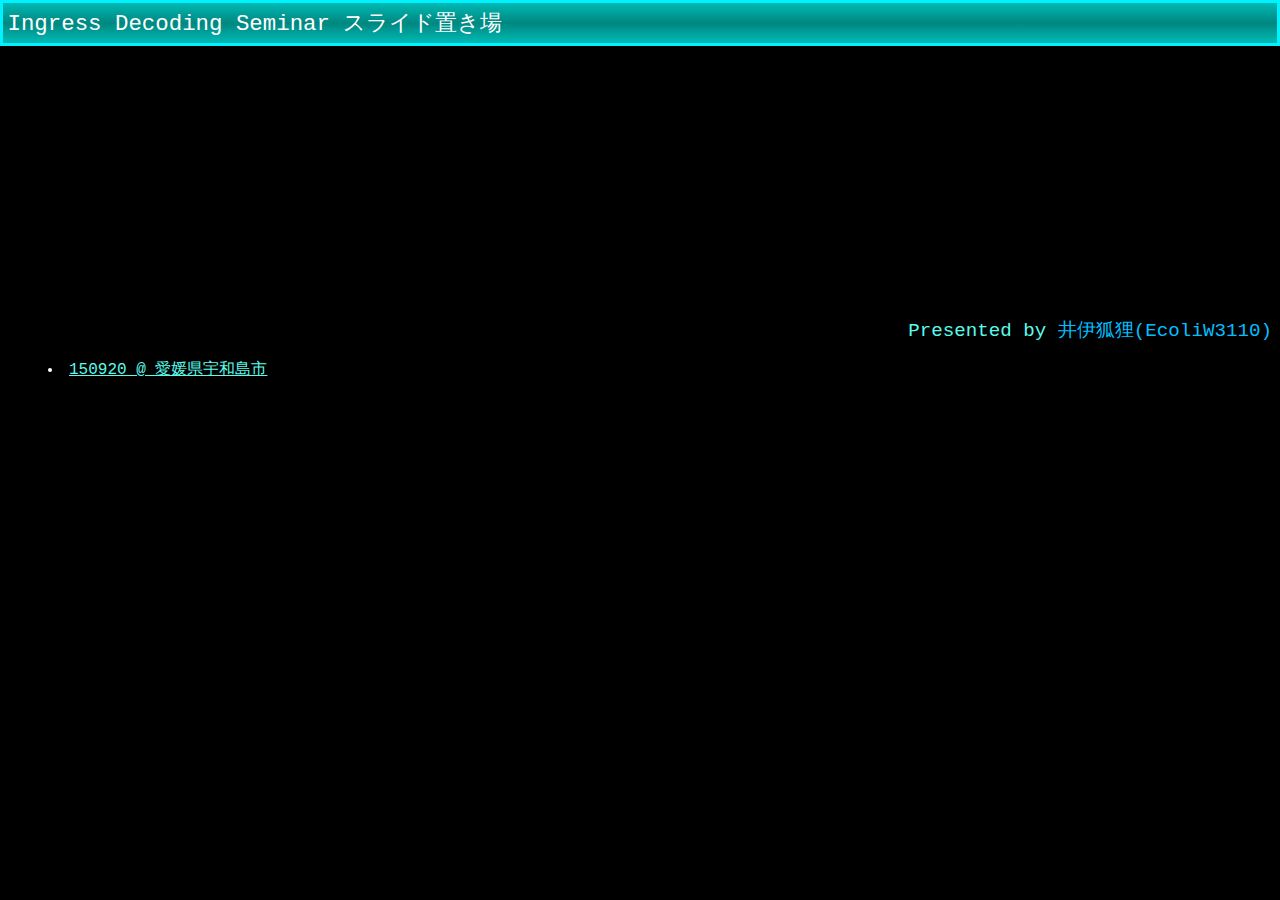
<file: index.html>
<html xmlns="http://www.w3.org/1999/xhtml" xml:lang="ja" lang="ja">
<head>
<meta http-equiv="Content-Type" content="text/html; charset=utf-8" />
<meta http-equiv="Content-Style-Type" content="text/css" />
<title>Ingress Decoding Seminar スライド置き場</title>
<link rel="stylesheet" href="./CSSslide.css" type="text/css" />
</head>

<body>

    <h1>Ingress Decoding Seminar スライド置き場</h1>
    <div class="wrapper cover">
      <h3>Presented by <span class="resistance">井伊狐狸(EcoliW3110)</span></h3>
     <ul><li> <a href="CSSslide.html"> 150920 @ 愛媛県宇和島市</a></li></ul>
  </div>
  
</body>
</file>
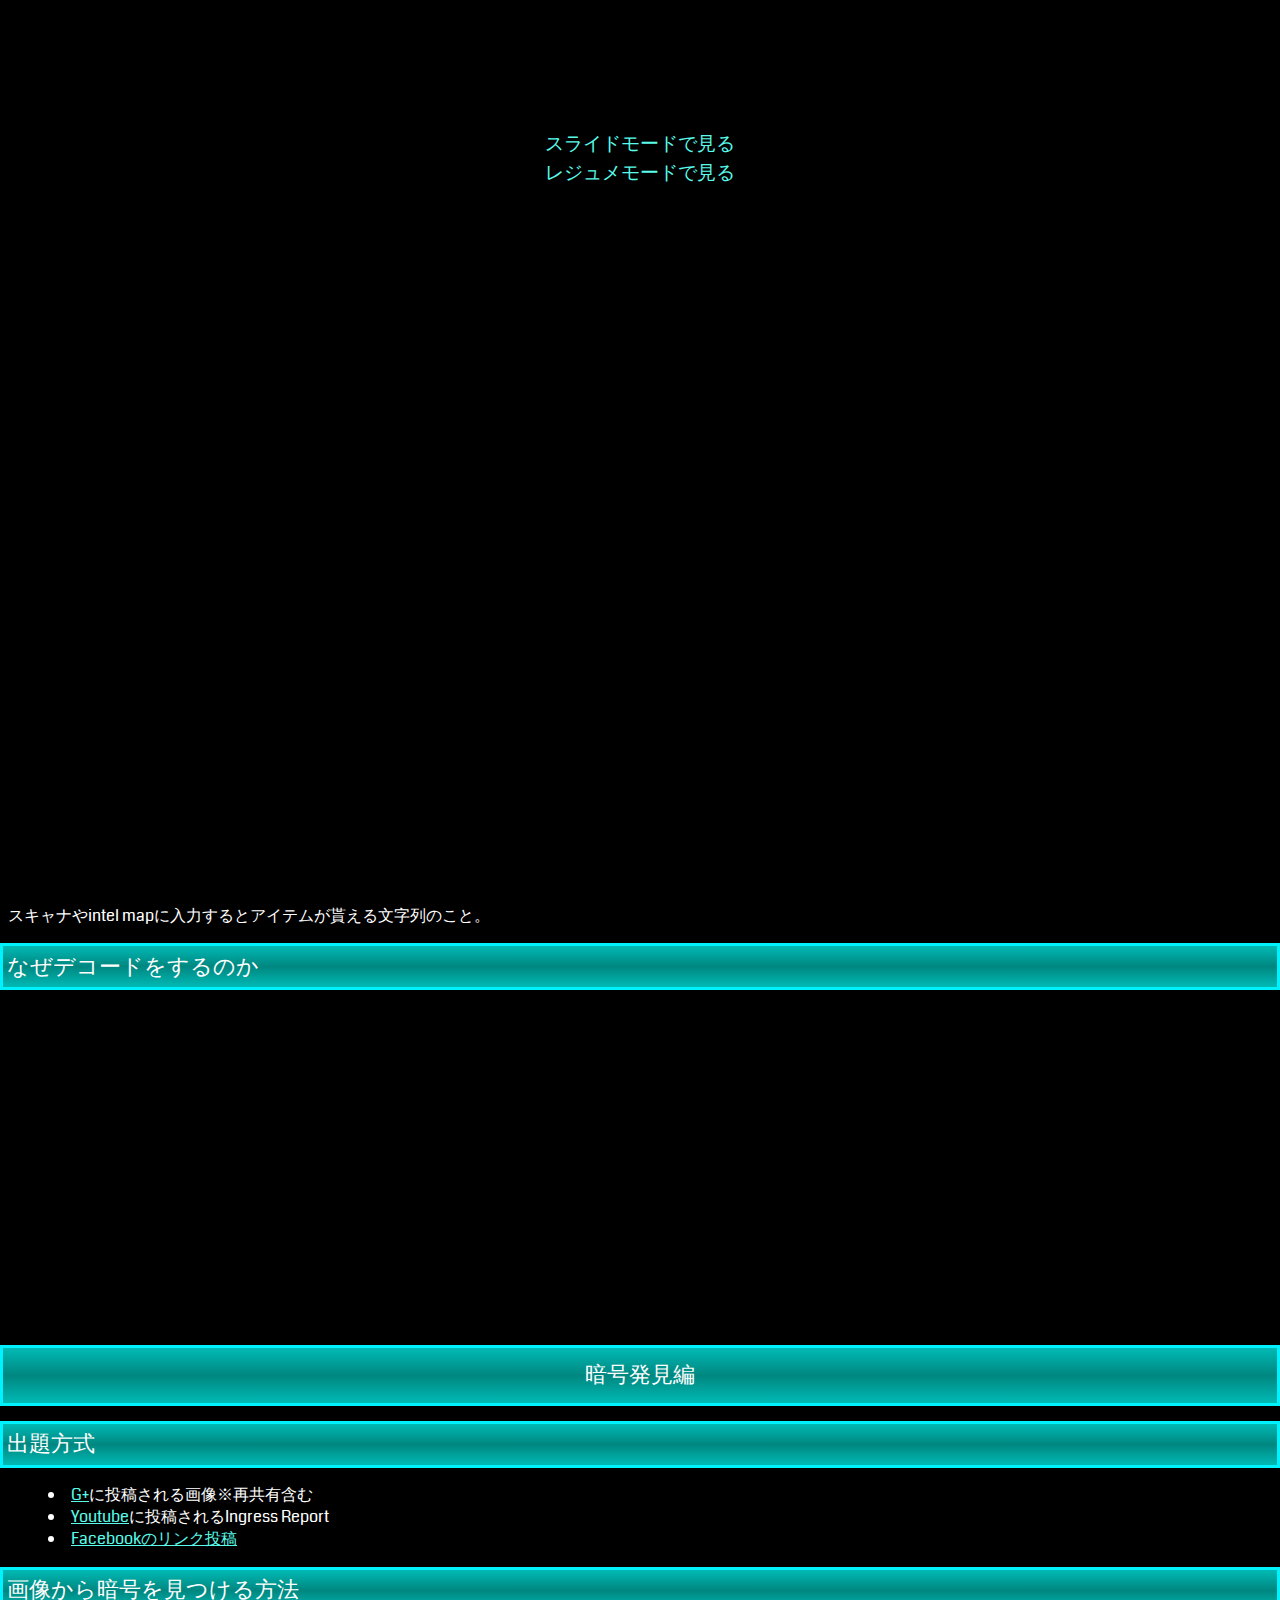
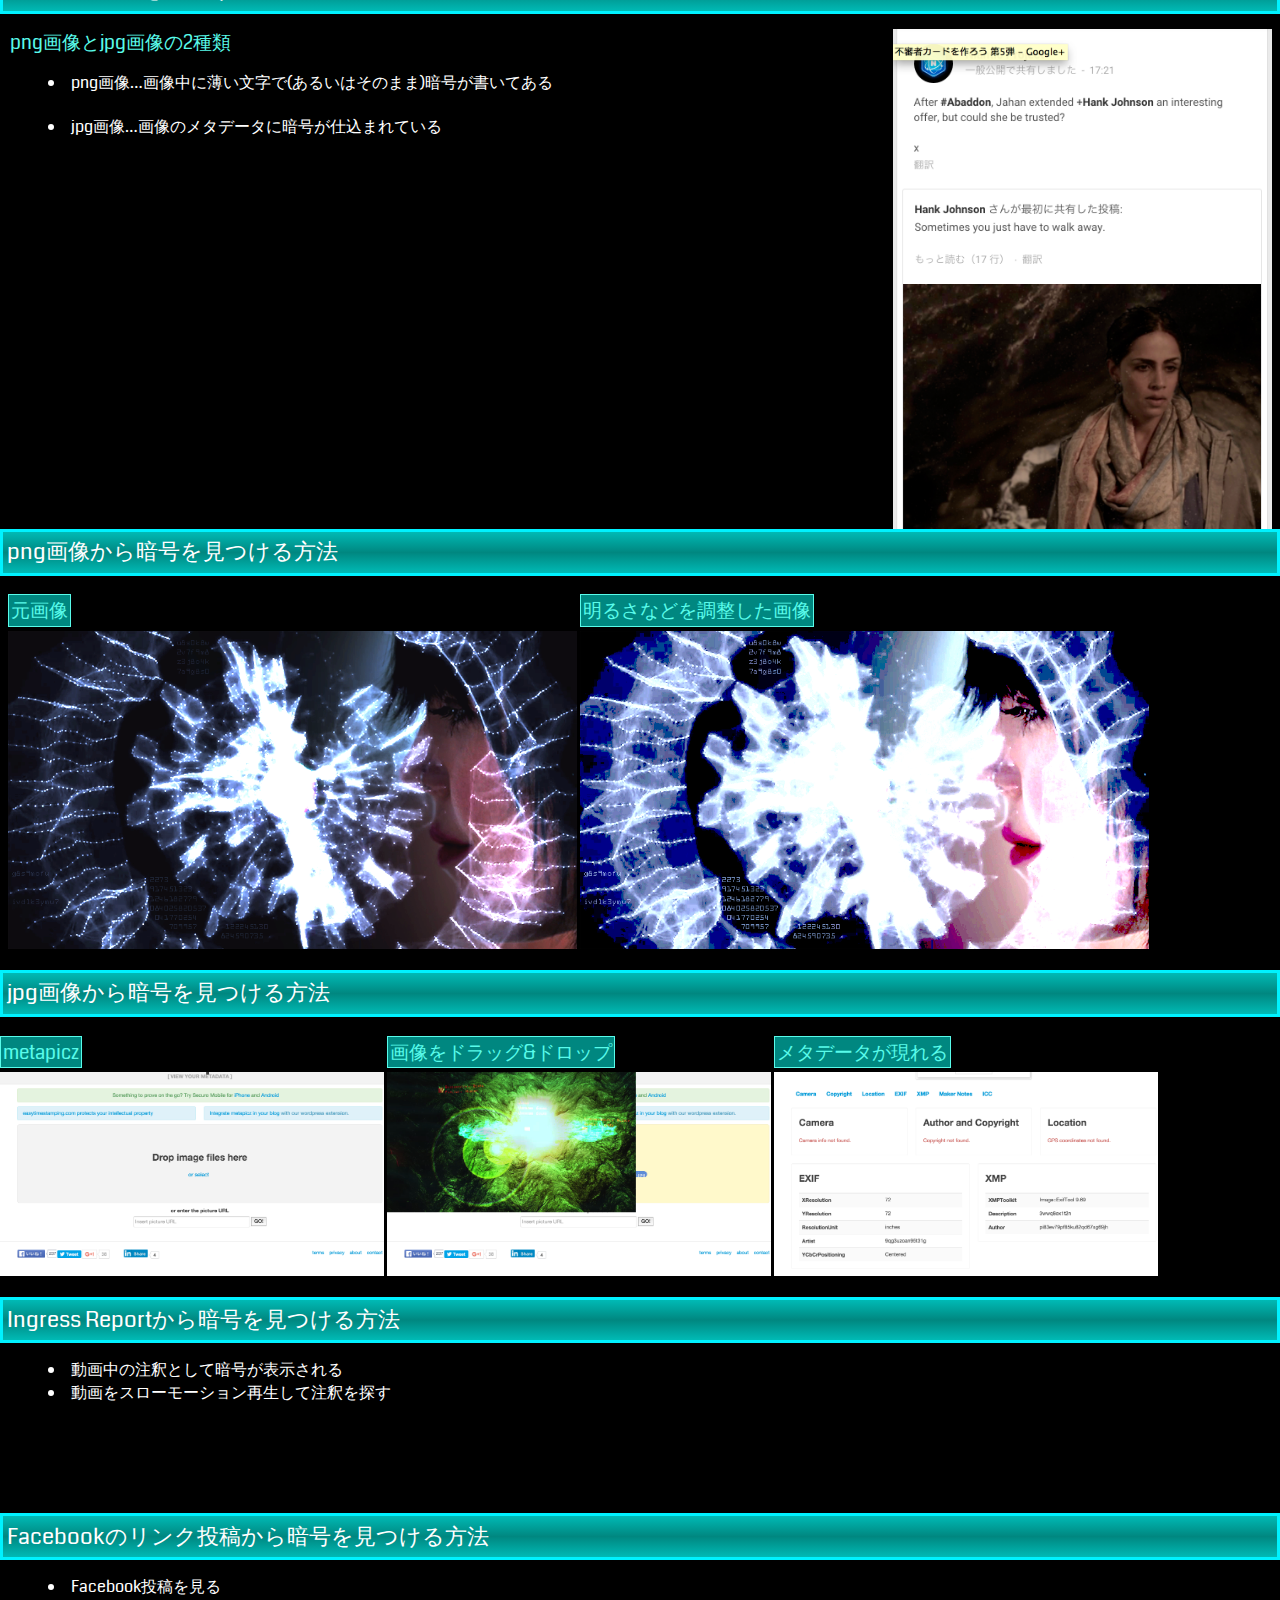
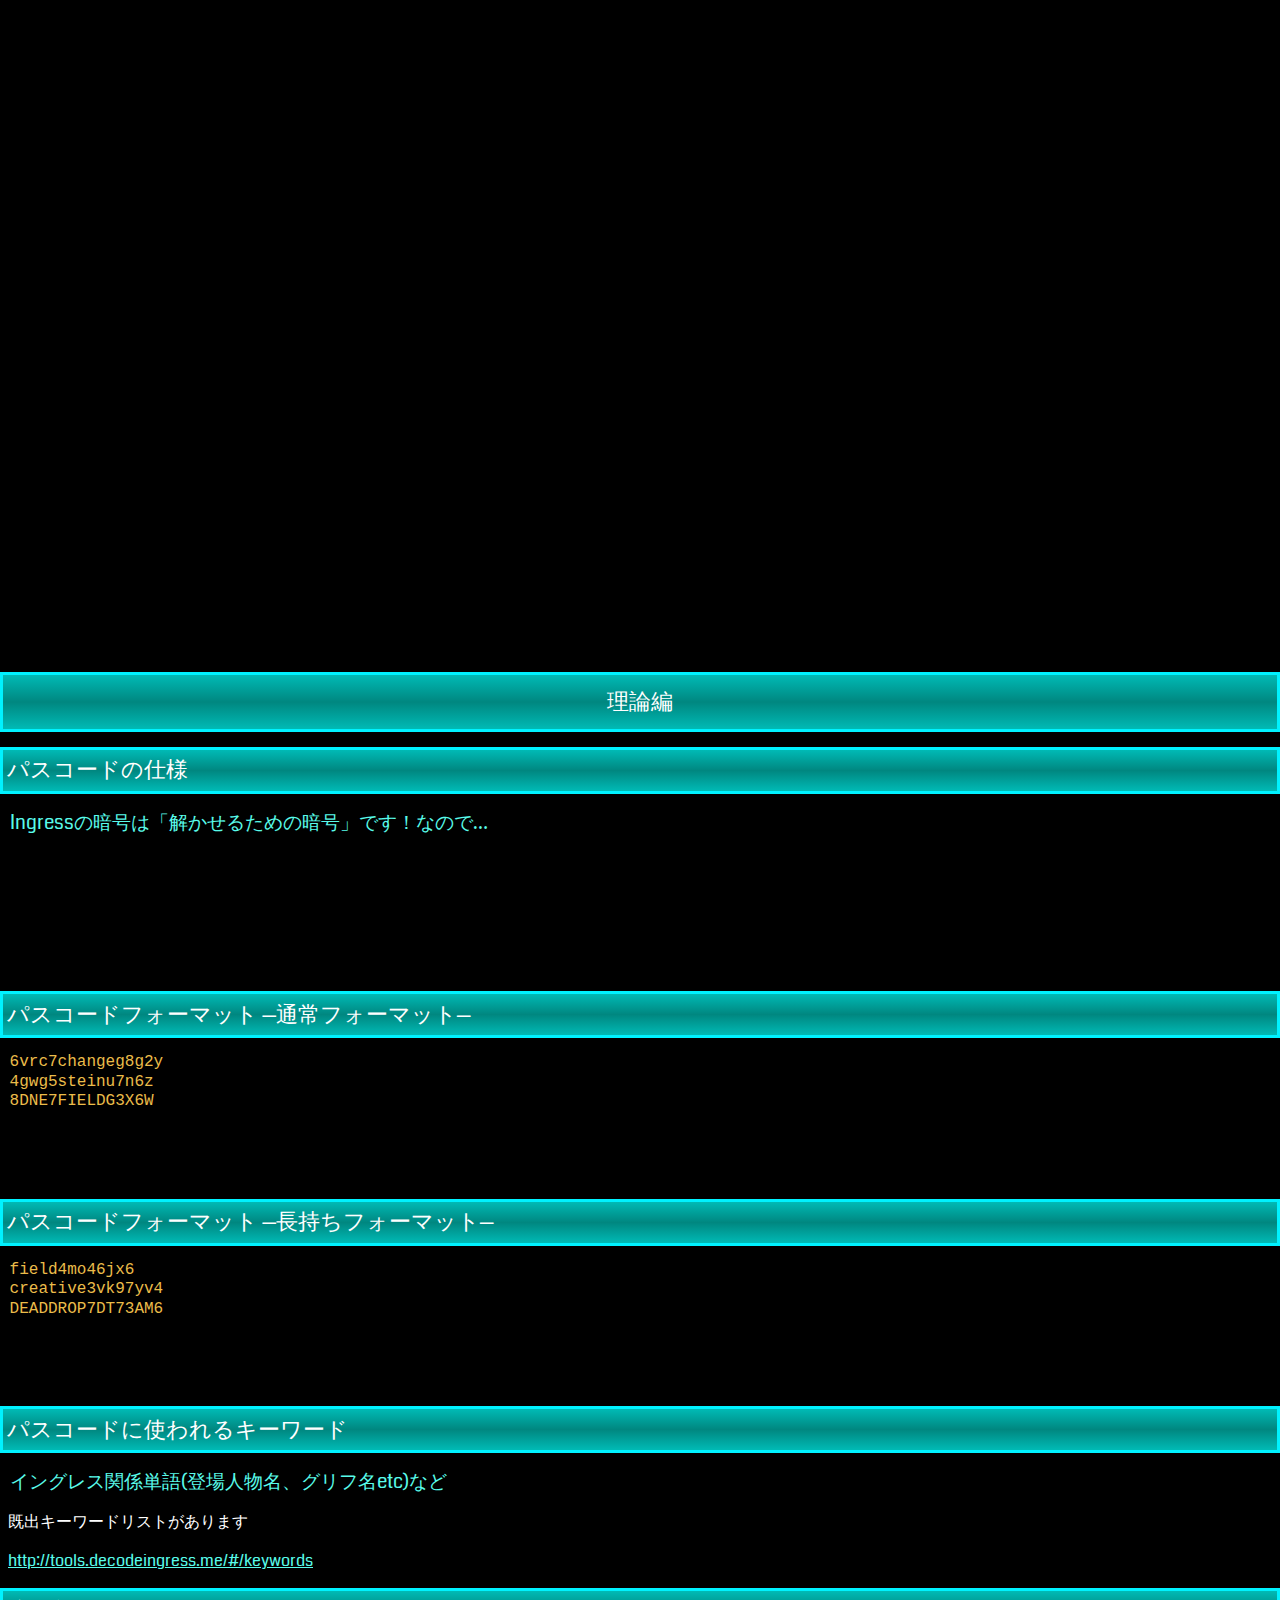
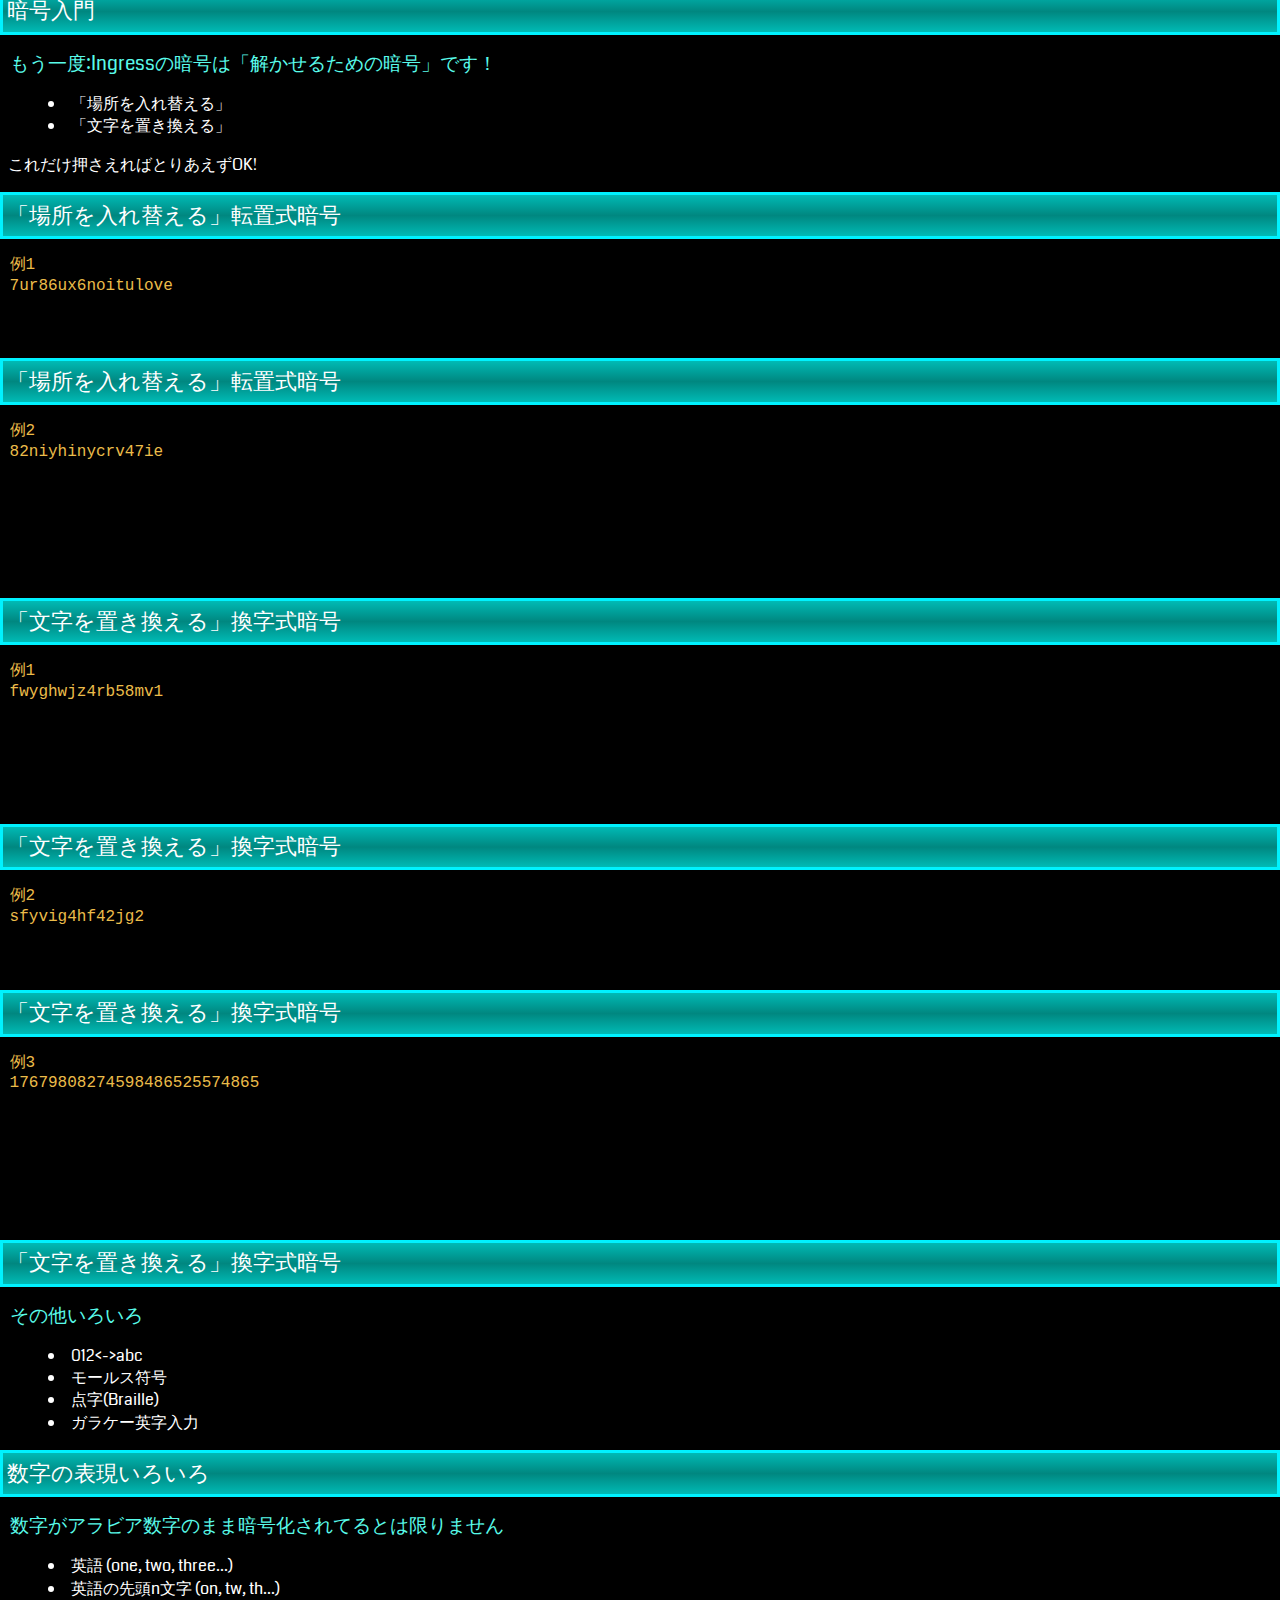
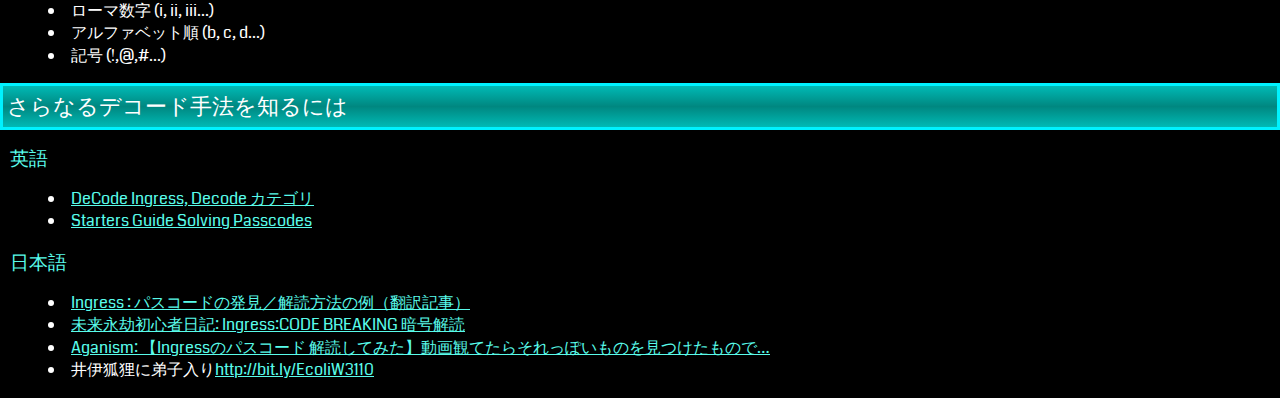
<file: CSSslide.html>
<html xmlns="http://www.w3.org/1999/xhtml" xml:lang="ja" lang="ja">
<head>
<meta http-equiv="Content-Type" content="text/html; charset=utf-8" />
<meta http-equiv="Content-Style-Type" content="text/css" />
<title>Ingress Decoding Seminar</title>

<link rel="stylesheet" type="text/css" href="http://fonts.googleapis.com/css?family=Coda" />
<link href='https://fonts.googleapis.com/css?family=Roboto+Mono' rel='stylesheet' type='text/css' />
<link rel="stylesheet" href="./CSSslide.css" type="text/css" />
<script type="text/javascript" src="./CSSslide.js"></script>

<style type="text/css">

</style>

</head>
<body>

<div class="cover">
<h1>Aomaly Lightning Talk - デコード超入門 - </h1>
<div class="wrapper">
<h3>Presented by <span class="resistance">井伊狐狸(EcoliW3110)</span></h3>
<h4>2016/1/16 @青山学院大学相模原キャンパス</h4>
<figure>
<figcaption style="clear:both;float:right">スライド置き場は <a href="http://bit.ly/5minDecode" target="_blank">http://bit.ly/5minDecode</a></figcaption>
<figcaption style="clear:both;float:right"><a href="http://ecoliw3110.github.io/20150920-decodingSeminar/IngressDecodeCheatSheet.pdf" target="_blank">チートシートはこちらのリンクからどうぞ</a></figcaption>
</figure>
</div>
</div>

<div class="cover">
<h1>Introduction</h1>
</div>

<div>
<h1>デコードとは？</h1>
<div class = "wrapper">
(ingressにおいては)暗号を復号し、有効な「パスコード」を導くこと。

</div>
</div>

<div>
<h1>パスコードとは？</h1>
<div class="wrapper">
<p>スキャナやintel mapに入力するとアイテムが貰える文字列のこと。</p>
</div>
</div>

<div>
<h1>なぜデコードをするのか</h1>
<ul>
<li class="reveal">アイテムが貰える</li>
<li class="reveal">ちやほやされる(!?)</li>
<li class="reveal">パズルとして楽しい</li>
</ul>
</div>


<div class="cover">
<h1>暗号発見編</h1>
</div>

<div>
<h1>出題方式</h1>
<div class="wrapper">

<ul>
<li><a href="https://plus.google.com/u/0/+NianticProject/posts" target="_blank">G+</a>に投稿される画像※再共有含む</li>
<li><a href="https://www.youtube.com/user/ingress" target="_blank">Youtube</a>に投稿されるIngress Report</li>
<li><a href="https://www.facebook.com/NianticProject" target="_blank">Facebookのリンク投稿</a></li>
</ul>
</div>
</div>

<div>
<h1>画像から暗号を見つける方法</h1>
<div class="wrapper">
<img src="imgs/SS_Gplus.png" style="width:30%;hight:auto;float:right;" alt=""/>

<h3>png画像とjpg画像の2種類</h3>

<ul>
<li>png画像…画像中に薄い文字で(あるいはそのまま)暗号が書いてある</li>
<ul class="reveal"><li>画像をフォトレタッチソフトでコントラスト調整→書き起こし！</li></ul>
<li>jpg画像…画像のメタデータに暗号が仕込まれている</li>
<ul class="reveal">
<li>画像をダウンロード→メタデータを見られるサイトに放り込む！</li>
<li>メタデータを見られるサイト: <a href="http://metapicz.com/#landing" target="_blank">metapicz</a>など</li>
</ul>
</ul>

</div>
</div>

<div>
<h1>png画像から暗号を見つける方法</h1>
<div class="wrapper">
<div class="inline-block" style="width:45%;height:auto;">
<h2>元画像</h2>
<img src="imgs/Watch.png" style="width:100%;height:auto;" alt=""/>
</div>
<div class="inline-block" style="width:45%;height:auto;">
<h2>明るさなどを調整した画像</h2>
<img src="imgs/Watch_retouched.png" style="width:100%;height:auto;" alt=""/>
</div>

</div>
</div>

<div>
<h1>jpg画像から暗号を見つける方法</h1>

<div class="inline-block" style="width:30%;height:auto;">
<h2>metapicz</h2>
<img src="imgs/jpg_ss_00.png" style="width:100%;height:auto;" alt=""/>
</div>

<div class="inline-block" style="width:30%;height:auto;" >
  <h2>画像をドラッグ&amp;ドロップ</h2>
  <img src="imgs/jpg_ss_01.png" style="width:100%;height:auto;" alt=""/>
</div>


<div class="inline-block" style="width:30%;height:auto;" >
  <h2>メタデータが現れる</h2>
  <img src="imgs/jpg_ss_02.png" style="width:100%;height:auto;" alt=""/>
</div>

</div>

<div>
<h1>Ingress Reportから暗号を見つける方法</h1>
<div class="wrapper">
<ul>
<li>動画中の注釈として暗号が表示される</li>
<li>動画をスローモーション再生して注釈を探す</li>
<li class="reveal">そんな必要はありません！</li>
<ul class="reveal"><li><code>https://www.youtube.com/annotations_invideo?video_id=</code> にビデオID(https://www.youtube.com/watch?v= に続く英数字記号11文字)をつけて飛ぶ</li></ul>
</ul>
</div>
</div>


<div>
<h1>Facebookのリンク投稿から暗号を見つける方法</h1>
<div class="wrapper">
<img src="imgs/SS_FB_Niantic.png" class="reveal" style="width:30%;height:auto;float:right;" alt=""/>
<ul>
<li>Facebook投稿を見る</li>
<ul class="reveal"><li>リンク記事の注釈欄に暗号があるのでコピペorソースを見て該当部分をコピペ</li></ul>
</ul>
</div>
</div>



<div class="cover">
<h1>理論編</h1>
</div>

<div>
<h1>パスコードの仕様</h1>
<div class="wrapper">
<h3>Ingressの暗号は「解かせるための暗号」です！なので…</h3>
<h3 class="reveal">パスコードには決まったフォーマットがあります</h3>
<ul class="reveal">
<li>通常フォーマット</li>
<li>長持ちフォーマット</li>
</ul>
<h4 class="reveal">フォーマットはデコードのための大ヒント!!</h4>
</div>
</div>

<div>
<h1>パスコードフォーマット ―通常フォーマット―</h1>
<div class="wrapper">
<code>6vrc7changeg8g2y</code>
<code>4gwg5steinu7n6z</code>
<code>8DNE7FIELDG3X6W</code>
<div class="reveal">
<h3>共通点</h3>
<code>#aaa#(keyword)a#a#a</code>
※ 数字は通常2-9だけ
</div>
</div>
</div>

<div>
<h1>パスコードフォーマット ―長持ちフォーマット―</h1>
<div class="wrapper">
<code>field4mo46jx6</code>
<code>creative3vk97yv4</code>
<code>DEADDROP7DT73AM6</code>
<div class="reveal">
<h3>共通点</h3>
<code>(keyword)#aa##aa#</code>
※ 数字は通常2-9だけ
</div>
</div>
</div>


<div>
<h1>パスコードに使われるキーワード</h1>
<div class="wrapper">
<h3>イングレス関係単語(登場人物名、グリフ名etc)など</h3>
<p>既出キーワードリストがあります</p>
<p><a href="http://tools.decodeingress.me/#/keywords" target="_blank">http://tools.decodeingress.me/#/keywords</a></p>
</div>
</div>

<div>
<h1>暗号入門</h1>
<div class="wrapper">
<h3>もう一度:Ingressの暗号は「解かせるための暗号」です！</h3>
<ul>
<li>「場所を入れ替える」</li>
<li>「文字を置き換える」</li></ul>
<p>これだけ押さえればとりあえずOK!</p>
</div>
</div>

<div>
<h1>「場所を入れ替える」転置式暗号</h1>
<div class="wrapper">
<code>例1 <span class="reveal">Reverse</span></code>
<code>7ur86ux6noitulove</code>
<h3 class="reveal">↓鍵: 後ろから読むだけ</h3>
<div class="reveal">
<code class="reveal">evolution6xu68ru7</code>
</div>
</div>
</div>

<div>
<h1>「場所を入れ替える」転置式暗号</h1>
<div class="wrapper">
<code>例2 <span class="reveal">シーザーボックス暗号</span></code>
<code>82niyhinycrv47ie</code>
<h3 class="reveal">↓鍵:4文字ごとに改行、右上から縦読み</h3>
<div class="reveal">
<code class="reveal">
82ni<br />
yhin<br />
ycrv<br />
47ie</code>
<code  class="reveal">inveniri2hc78yy4</code>
</div>
</div>
</div>

<div>
<h1>「文字を置き換える」換字式暗号</h1>
<div class="wrapper">
<code>例1 <span class="reveal">シーザー暗号/ROTn</span></code>
<code>fwyghwjz4rb58mv1</code>
<h3 class="reveal">↓鍵:アルファベット順に4文字ずらす</h3>

<code  class="reveal">gxzhixka5sc69nw2</code>
<code  class="reveal">hyaijylb6td70ox3</code>
<code  class="reveal">izbjkzmc7ue81py4</code>
<code  class="reveal">jackland8vf92qz5</code>
</div>
</div>

<div>
<h1>「文字を置き換える」換字式暗号</h1>
<div class="wrapper">
<code>例2 <span class="reveal">Atbash</span></code>
<code>sfyvig4hf42jg2</code>
<h3 class="reveal">↓鍵:AをZ, BをY…に置き換える</h3>
<code  class="reveal">hubert4su42qt2</code>

</div>
</div>

<div>
<h1>「文字を置き換える」換字式暗号</h1>
<div class="wrapper">
<code>例3 <span class="reveal">ASCIIコード</span></code>
<code>17679808274598486525574865</code>
<code class="reveal">56847552568489547280897671</code>
<code class="reveal">56 84 75 52 56 84 89 54 72 80 89 76 71 </code>
<h3 class="reveal">↓鍵:10進ASCIIコード</h3>
<code  class="reveal">8TK48TY6HPYLG</code>
<code  class="reveal">GLYPH6YT84KT8</code>

<span class="reveal">16進・8進・2進などなど…</span>
</div>
</div>

<div>
<h1>「文字を置き換える」換字式暗号</h1>
<div class="wrapper">
<h3>その他いろいろ</h3>
<ul>
<li>012<->abc</li>
<li>モールス符号</li>
<li>点字(Braille)</li>
<li>ガラケー英字入力</li>
</ul>
</div>
</div>

<div>
<h1>数字の表現いろいろ</h1>
<div class="wrapper">
<h3>数字がアラビア数字のまま暗号化されてるとは限りません</h3>
<ul>
<li>英語 (one, two, three...)</li>
<li>英語の先頭n文字 (on, tw, th...)</li>
<li>ローマ数字 (i, ii, iii...)</li>
<li>アルファベット順 (b, c, d...)</li>
<li>記号 (!,@,#...)</li>
</ul>
</div>
</div>




<div>
<h1>さらなるデコード手法を知るには</h1>
<div class="wrapper">
<h3>英語</h3>
<ul><li><a href="http://decodeingress.me/category/decoding-2/" target="_blank">DeCode Ingress, Decode カテゴリ</a></li>
<li><a href="https://docs.google.com/document/d/1D9kpomptLEP3AJo0M8XQLdVma2jKHh_9T4ptCbLYkwg/edit" target="_blank">Starters Guide Solving Passcodes</a></li>
</ul>

<h3>日本語</h3>
<ul>
<li><a href="https://note.mu/t_tutiya/n/n212e3328b992" target="_blank">Ingress : パスコードの発見／解読方法の例（翻訳記事）</a></li>
<li><a href="http://blog.livedoor.jp/lava3/search?q=CODE+BREAKING" target="_blank">未来永劫初心者日記: Ingress:CODE BREAKING 暗号解読</a></li>
<li><a href="http://aganism.com/game/ingress/passcodes-decoding/" target="_blank">Aganism: 【Ingressのパスコード 解読してみた】動画観てたらそれっぽいものを見つけたもので…</a></li>
<li>井伊狐狸に弟子入り<a href="http://bit.ly/EcoliW3110" target="_blank">http://bit.ly/EcoliW3110</a></li>
</ul>
</div>
</div>


</body>
</file>
<file: CSSslide.css>
@media all{
 body{
	margin: 0%;
	padding: 0%;
	background: #000000;
	color: #FFFFFF;
	font-family: "coda", "Courier","Courier New", "Meiryo","Verdana","Helvetica","Tahoma",  sans-serif;
 }
 div{
	clear:both;
	 }
	 
.inline-block{
 display:inline-block;
 }
 .centering{ 
 text-align:center;}
 .monospace{  font-family:"Courier","Courier New",  "ＭＳ ゴシック", "MS Gothic",  'Roboto Mono', "Osaka－等幅", monospace;
}
.resistance{
	color:#00BFFF;
}
.enlightened{
	color:#2BED1A;
}
.reveal{
	opacity: 0.0;
	}
code{
	color: #ebbc4a;
	font-family: "Courier","Courier New",  "ＭＳ ゴシック", "MS Gothic", "Osaka－等幅", monospace, sans-serif;
	display: block;
	margin: 0.1em;
}
.cover{
	padding-top: 20%;
	}
.cover h1{
	text-align: center;
	padding: 0.5em;
	margin: 0 auto;
	}
.cover h3, .cover h4{
	margin: 0em;
	text-align: right;
	}
.wrapper{
	/* [disabled]padding-top: 0.5em; */
	padding-right: 0.5em;
	padding-left: 0.5em;
	/* [disabled]padding-bottom: 0.5em; */
	}
h1,h2,h3,h4,h5,h6,h7{
	font-weight: normal;	
	
  color: #59fbea;
}
 h1{
	color: #FFFFFF;
	font-size: 140%;
	padding: 0.2em;
	background-color: #008780;
	border: solid medium #00F2FF;
	background-image: -webkit-linear-gradient(270deg,rgba(0,186,181,1.00) 0%,rgba(0,135,128,1.00) 50%,rgba(0,186,181,1.00) 100%);
	background-image: -moz-linear-gradient(270deg,rgba(0,186,181,1.00) 0%,rgba(0,135,128,1.00) 50%,rgba(0,186,181,1.00) 100%);
	background-image: -o-linear-gradient(270deg,rgba(0,186,181,1.00) 0%,rgba(0,135,128,1.00) 50%,rgba(0,186,181,1.00) 100%);
	background-image: linear-gradient(180deg,rgba(0,186,181,1.00) 0%,rgba(0,135,128,1.00) 50%,rgba(0,186,181,1.00) 100%);
 }
 h2{
	font-size: 120%;
	font-weight: normal;
	border: thin solid #59FBEA;
	background-color: #008780;
	padding: 0.1em;
	display: inline-block;
	margin: 0.2em 0em;
	position: static;
 }
 h3{
	margin: 0.1em;
	font-size: 120%;
	 }
 h4{
	font-size: 100%;
	padding: 0em;
	color: #00bab5
 }
  h5{
	font-size: 100%;
	margin: 0em;
	padding: 0em;
	color: #00bab5
 }
   h7{
	font-size: 60%;
	margin: 0em;
	padding: 0em;
	color: #00bab5
 }
 a{
	color: #59fbea; 
 }
 
 img{
 background-color:#FFFFFF;}
figcaption{
	
	font-size: 60%;
	margin: 0em;
	padding: 0em;
	color: #00bab5
	}
li{
	list-style-position: inside;
	display:list-item;
	/* [disabled]marker-offset: 0.5em; */
	}
ul {
	marker-offset: 0.5em;
}

}

@media screen{
 p,li{
	line-height: 140%;
	font-weight: normal;
 }
 pre,blockquote{
  margin:2% 0%;
  padding:2%;
 }
 
 dl.prof dt {
	width: 6em;
	text-align: right;
}
 dt{
	font-weight: bold;
	float: left;
	clear: left;
	margin-right: 0.5em;
}
dd{
	margin-left: 2em;
	margin-bottom: 0.5em;
	display: inherit;
}

 }

@media print{
	 body{
	background: #FFFFFF;
	color: #000000;
	
 }
}
</file>
